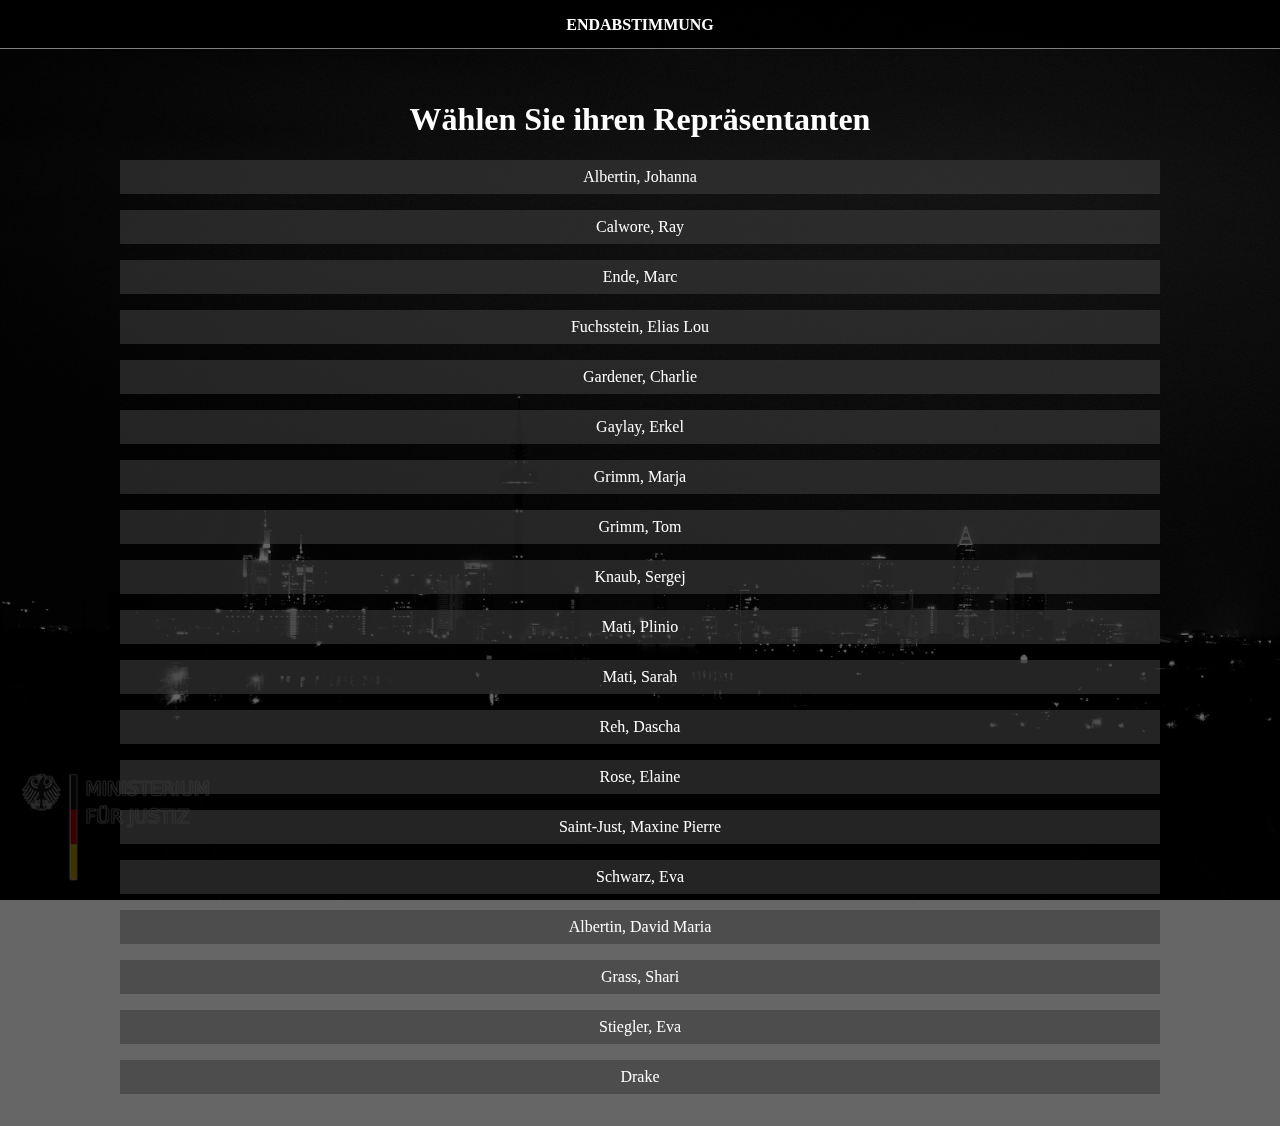
<file: Abstimmung/web/index.html>
<!DOCTYPE HTML>
<html lang="en">
    <head>
	<!-- Required meta tags -->
	<meta charset="utf-8">
	<meta name="viewport" content="width=device-width, initial-scale=1, shrink-to-fit=no">
	<link rel="stylesheet" href="index.css">
	<title>Endabstimmungstool</title>
    <script>
	function SelectVoting(x)
	{
	    let rep = '';
	    for(let i = 0; i < x.children.length; i++)
	    {
		if(x.children[i].classList.contains('voteit'))
		{
		    console.log(x.children[i].innerHTML);
		    rep = x.children[i].innerHTML;
		    break;
		}
	    }
	    if(rep!='')
	    {
		document.getElementById('step1').style.display = 'none';
		document.getElementById('repe').innerHTML = rep;
		document.getElementById('step2').style.display = 'block';
	    }
	document.body.scrollTop = 0;

	}
	function checkkey()
	{
	    let key = document.getElementById('srchfor').value;
	    let name = document.getElementById('repe').innerHTML;
	    let xhr = new XMLHttpRequest();
	    xhr.open("POST","/api/submitVote?key="+key+"&name="+name,true);
	    xhr.onload = function() {
		let vl = document.getElementById('result');
		if(xhr.status == 200)
		{
		    vl.innerHTML = "VOTED SUCCESSFULLY!";
		    vl.style.color = 'green';
		}   
		else
		{
		    vl.innerHTML = "VOTE FAILED!";
		    vl.style.color = 'red';
		}

		window.setTimeout(function() {
		    window.location = window.location;
		},2000);

	    }
	    xhr.send(null);
	}

	function DoInitialise()
	{
		let gSrch = document.getElementById('srchfor');
		gSrch.addEventListener('keydown',function(event){
			if(event.key=='Enter')
				checkkey();
		});
	}

	function iskeydown(event,x)
	{
		if(event.key =='Enter')
			x.click();
	}
window.addEventListener("load",function(){DoInitialise()});
    </script>
    </head>
    <body>
	<nav class='topnav background-dark lightblue-fx'>
	    <p class='topnav-center bold'>
	    ENDABSTIMMUNG
	    </p>
	</nav>
	<div class="item-whatever">
	    <div id='step1'>
	    <h1>W&aumlhlen Sie ihren Repr&aumlsentanten</h1>
	    <div id='chosing' class='choselist'>
		<a tabindex='0' onkeydown='iskeydown(event,this);' onclick='SelectVoting(this);'>
		    <div></div>
		    <span class='voteit'>Albertin, Johanna</span>
		    <img src='next.svg'/>
		</a>
		<a tabindex='0' onkeydown='iskeydown(event,this);' onclick='SelectVoting(this);'>
		    <div></div>
		    <span class='voteit'>Calwore, Ray</span>
		    <img src='next.svg'/>
		</a>
		<a tabindex='0' onkeydown='iskeydown(event,this);' onclick='SelectVoting(this);'>
		    <div></div>
		    <span class='voteit'>Ende, Marc</span>
		    <img src='next.svg'/>
		</a>
		<a tabindex='0' onkeydown='iskeydown(event,this);' onclick='SelectVoting(this);'>
		    <div></div>
		    <span class='voteit'>Fuchsstein, Elias Lou</span>
		    <img src='next.svg'/>
		</a>
		<a tabindex='0' onkeydown='iskeydown(event,this);' onclick='SelectVoting(this);'>
		    <div></div>
		    <span class='voteit'>Gardener, Charlie</span>
		    <img src='next.svg'/>
		</a>
		<a tabindex='0' onkeydown='iskeydown(event,this);' onclick='SelectVoting(this);'>
		    <div></div>
		    <span class='voteit'>Gaylay, Erkel</span>
		    <img src='next.svg'/>
		</a>
		<a tabindex='0' onkeydown='iskeydown(event,this);' onclick='SelectVoting(this);'>
		    <div></div>
		    <span class='voteit'>Grimm, Marja</span>
		    <img src='next.svg'/>
		</a>
		<a tabindex='0' onkeydown='iskeydown(event,this);' onclick='SelectVoting(this);'>
		    <div></div>
		    <span class='voteit'>Grimm, Tom</span>
		    <img src='next.svg'/>
		</a>
		<a tabindex='0' onkeydown='iskeydown(event,this);' onclick='SelectVoting(this);'>
		    <div></div>
		    <span class='voteit'>Knaub, Sergej</span>
		    <img src='next.svg'/>
		</a>
		<a tabindex='0' onkeydown='iskeydown(event,this);' onclick='SelectVoting(this);'>
		    <div></div>
		    <span class='voteit'>Mati, Plinio</span>
		    <img src='next.svg'/>
		</a>
		<a tabindex='0' onkeydown='iskeydown(event,this);' onclick='SelectVoting(this);'>
		    <div></div>
		    <span class='voteit'>Mati, Sarah</span>
		    <img src='next.svg'/>
		</a>
		<a tabindex='0' onkeydown='iskeydown(event,this);' onclick='SelectVoting(this);'>
		    <div></div>
		    <span class='voteit'>Reh, Dascha</span>
		    <img src='next.svg'/>
		</a>
		<a tabindex='0' onkeydown='iskeydown(event,this);' onclick='SelectVoting(this);'>
		    <div></div>
		    <span class='voteit'>Rose, Elaine</span>
		    <img src='next.svg'/>
		</a>
		<a tabindex='0' onkeydown='iskeydown(event,this);' onclick='SelectVoting(this);'>
		    <div></div>
		    Saint-Just, Maxine Pierre</span>
		    <img src='next.svg'/>
		</a>
		<a tabindex='0' onkeydown='iskeydown(event,this);' onclick='SelectVoting(this);'>
		    <div></div>
		    <span class='voteit'>Schwarz, Eva</span>
		    <img src='next.svg'/>
		</a>
		<a tabindex='0' onkeydown='iskeydown(event,this);' onclick='SelectVoting(this);'>
		    <div></div>
		    <span class='voteit'>Albertin, David Maria</span>
		    <img src='next.svg'/>
		</a>
		<a tabindex='0' onkeydown='iskeydown(event,this);' onclick='SelectVoting(this);'>
		    <div></div>
		    <span class='voteit'>Grass, Shari</span>
		    <img src='next.svg'/>
		</a>
		<a tabindex='0' onkeydown='iskeydown(event,this);' onclick='SelectVoting(this);'>
		    <div></div>
		    <span class='voteit'>Stiegler, Eva</span>
		    <img src='next.svg'/>
		</a>
		<a tabindex='0' onkeydown='iskeydown(event,this);' onclick='SelectVoting(this);'>
		    <div></div>
		    <span class='voteit'>Drake</span>
		    <img src='next.svg'/>
		</a>
	    </div>
	    </div>
	    <div id='step2'>
		<h1 id='banner'>Ihr Repr&aumlsentant ist: <span id='repe'></span></h1>
		<p>Bitte geben Sie ihren Token ein!</p>
		<div id='tpdo' class='topnav-right topnav-item' style='width: 80%; max-width: 15rem;'>
	            <input type='text' id='srchfor' placeholder='Suche nach Person...'><img class='searchbutton' src="next.svg" onclick='checkkey();'></img></input>
		</div>
		<h2 id='result'></h2>
	    </div>
	</div>
	<div id='footer'></div>

    </body>
</html>
</file>
<file: Abstimmung/web/index.css>
html {
    margin: 0;
    padding: 0;
}

body {
    margin: 0;
    padding: 0;
    overflow: hidden;
    overflow-y: auto;
}

#footer{
    position: fixed;
    top: 0;
    left: 0;
     background-image: url("wallpaper.png");
    background-size: cover;
    background-repeat: no-repeat;
    height: 100vh;
    width: 100vw;
    z-index: -1;
}

#result {
	position: relative;
	left: 50%;
	transform: translateX(-50%);
}

#step2 {
    display: none;
}

a {
     text-decoration: none;
     color: white;
}

h1 {
    z-index: 0;
    text-align: center;
}

h2 {
	text-align: center;
}

li.center-item input {
    position: relative;
    width: calc(50%);
    min-width: 10rem;
    padding-top: 0.5rem;
    background-color: rgba(0,0,0,0);
    opacity: 0.6;
    color: white;
    border: 0;
    border-bottom: 1px solid white;
    text-align: center;

}

.success {
    background-color: rgba(80,200,50,0.2);
}

.failure {
    background-color: rgba(200,60,50,0.2);
}

.extbut {
    position: relative;
    left: 50%;
    transform: translateX(-50%);
    border: 1px solid black;
    color: white;
    text-align: center;
}

#show_on_exit {
    display: none;
}

#extractedinfo {
    display: none;
}

.activeable:hover {
    cursor: pointer;
    background-color: rgba(80,10,150,0.4);
}


li.center-item {
    padding: 1rem;
    margin-top: 1rem;
}

li.add-item {
    text-align: center;
    cursor:pointer;
    margin-top: 1rem;
}

.topnav {
    width: 100%;
    min-height: 3rem;
    position: fixed;
    top: 0;
    left: 0;
    margin: 0;
    z-index: 5;
    border-bottom: 1px solid grey;
}

.after-topnav {
    position: relative;
    margin: 0;
    padding: 0;
    top: 5rem;
    width: calc(100% - 2rem);
    background-color: rgba(0,0,0,0.6);
    color: white;
    text-align: center;
    z-index: 0;
}

.topnav-right {
    position: relative;
    left: 50%;
    transform: translateX(-50%);
    z-index: 1;
}

.topnav-center {
    display:inline-block;
    position: absolute;
    left: 50%;
    transform: translateX(-50%);
}

.center-item {
    position: relative;
    left: 50%;
    transform: translateX(-50%);
}

ol.center-item {
    background-color: rgba(0,0,0,0.6);
    color: white;
}

.background-dark {
    background-color: rgba(0,0,0,0.9);
    color: white;
}

.item-whatever {
    padding-top: 5rem;
    padding-bottom: 2rem;
    background-color: rgba(0,0,0,0.6);
    min-height: 100vh;
    color: white;
}
.item-whatever p {
    text-align: center;
}

.topnav-item {
    padding: 1rem;
    margin: 0 auto;
    display: inline-block;
    text-align: center;
}

a.topnav-item {
    cursor: pointer;
}

div.topnav-right img.searchbutton {
    position: absolute;
    top: 1.2rem;
    right: 0.7rem;
    height: 1rem;
    width: 1rem;
    padding: 0.3rem;
    margin-bottom: -1px;
    margin-left: -1rem;
    display:none;
    cursor: pointer;
}

div.topnav-right img.searchbutton:hover {
    background-color: rgb(50,50,50);
    border-radius: 50%;
}

.topnav div.topnav-item {
    padding-bottom: calc( 1rem - 1px);
}

.topnav-right input{
    position: relative;
    width: calc(100%);
    padding-top: 0.5rem;
    background-color: rgba(0,0,0,0);
    opacity: 0.6;
    color: white;
    border: 0;
    border-bottom: 1px solid white;
}

div.topnav-right:hover img.searchbutton,div.topnav-right:focus-within img.searchbutton,
div.topnav-right:hover input,div.topnav-right:focus-within input {
    display: inline-block;
    opacity: 1;
}

.bold {
    font-weight: bold;
}

.add-item {
    padding: 1rem;
}
/*background-color: #1565c0;*/
.add-item:hover {
  background-color: rgba(100,30,200,0.4);
    transition: ease-in 0.3s;
}

.add-item:active,.add-item:focus {
    background-color: rgba(90,20,170,0.7);
    font-weight: bold;
    transition: ease-out 1s;
}

.topnav.lightblue-fx a:hover {
    background-color: rgba(100,30,200,0.4);
    transition: ease-in 0.3s;
}

.topnav.lightblue-fx a:active, .topnav.lightblue-fx a:focus {
    background-color: rgba(90,20,170,0.7);
    font-weight: bold;
    transition: ease-out 1s;
}

.topnav.lightblue-fx a.active {
    background-color: rgba(80,10,150,0.4);
}

div.dropdown {
    display: inline-block;
    position: relative;
    z-index: 2;
}

div.dropdown ul {
    z-index: 2;
    display: none;
    position: absolute;
    left: 0;
    list-style: none;
    margin: 0;
    padding: 0;
}

div.dropdown:hover ul{
    display: block;
    background-color: rgba(0,0,0,0.6);
}


div.dropdown ul li a{
    width: 10rem;
    display: block;
    padding: 1rem;
    cursor: pointer;
    z-index: 2;
}
div.dropdown ul li hr{
    margin: 0;
    padding: 0;
}

.choselist a{
    position: relative;
    left: 50%;
    transform: translateX(-50%);
    width: 80%;
    margin-top: 1rem;
    padding: 0.5rem;
    display: block;
    background-color: rgba(60,60,60,0.6);
    text-align: center; 
    z-index: 1;
    cursor: pointer;
}

.choselist a div {
    position: absolute;
    top: 0;
    left: 0;
    width: 0;
    height: 100%;
    background-color: rgba(80,10,150,0.4);
}

.choselist a img {
    display: none;
}

.choselist a:hover div, .choselist a:active div, .choselist a:focus div {
    width: 100%;
    z-index: -1;
    transition: ease-in-out 0.5s;
}

.choselist a:hover img {
    display: inline-block;
    float: right;
}
</file>
